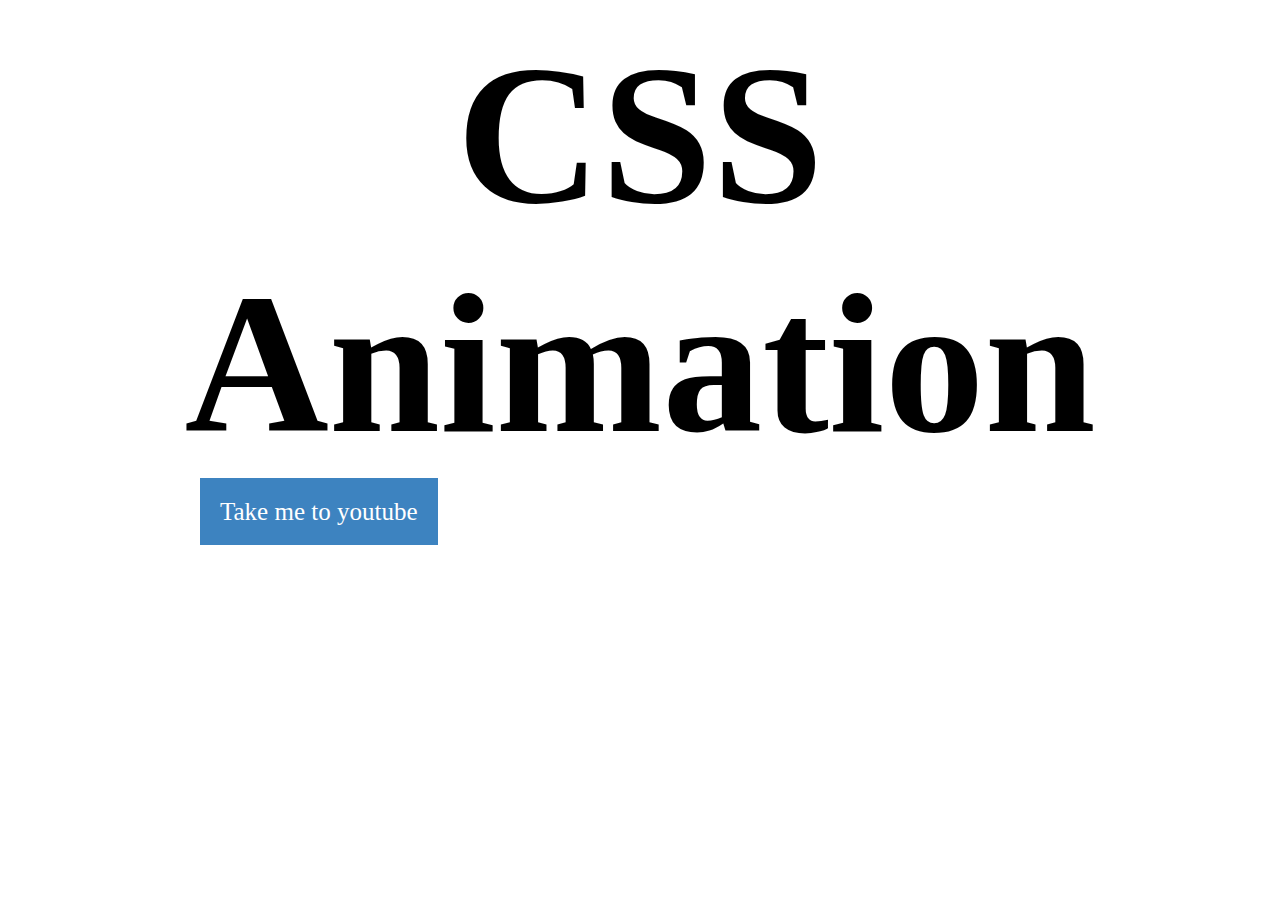
<file: cssanimation/index.html>
<!DOCTYPE html>
<html lang="en">
<head>
    <meta charset="UTF-8">
    <meta name="viewport" content="width=device-width, initial-scale=1.0">
    <title>CSS Animation</title>
    <link rel="stylesheet" href="styles.css">
</head>
<body>
    <h1>CSS Animation</h1>

    <a href="https://www.youtube.com/" class="button">Take me to youtube</a>
</body>
</html>
</file>
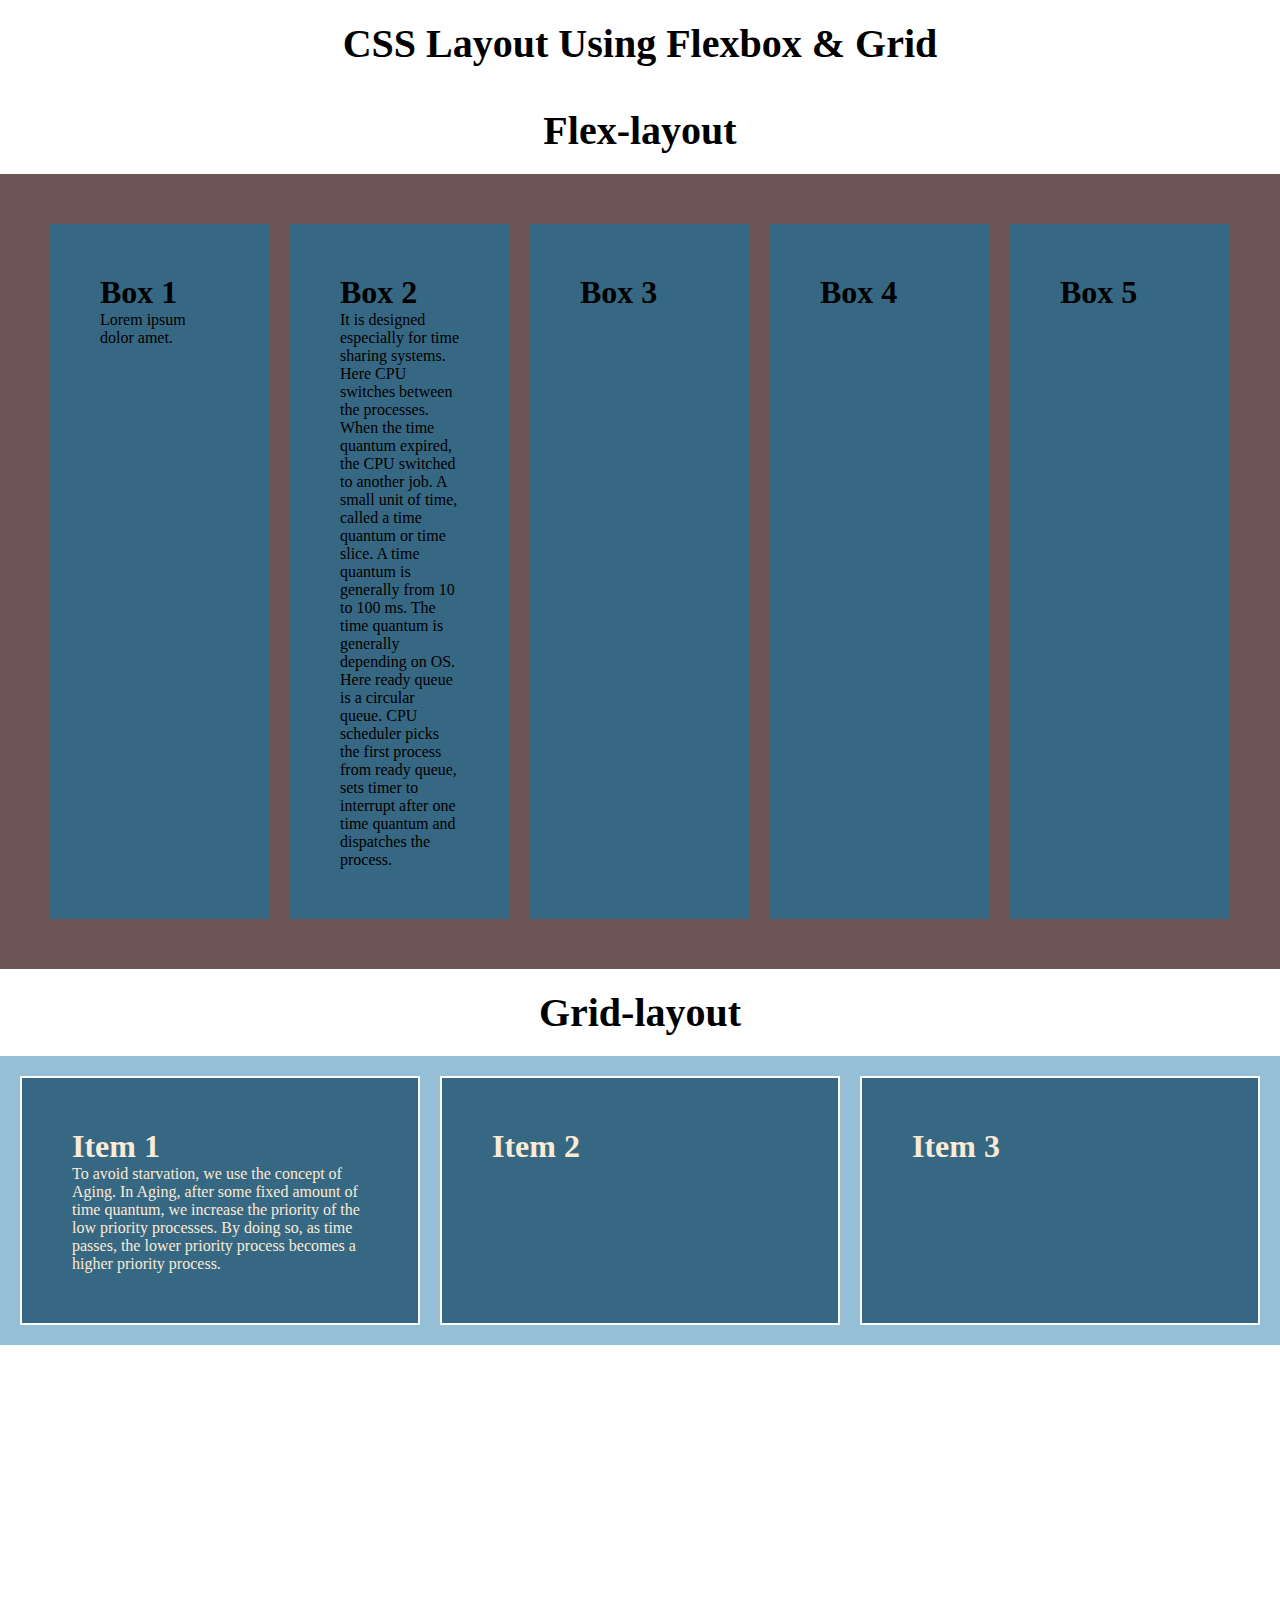
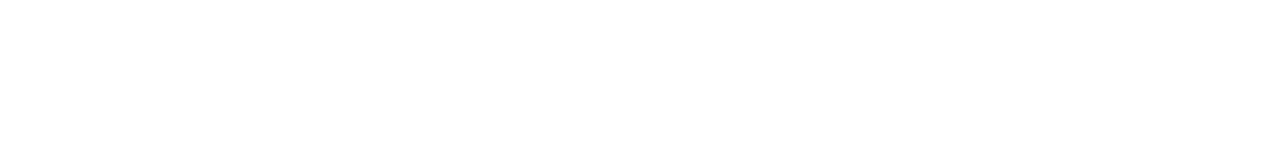
<file: learn CSS layout/index.html>
<!DOCTYPE html>
<html lang="en">
<head>
    <meta charset="UTF-8">
    <meta name="viewport" content="width=device-width, initial-scale=1.0">
    <title>Learn CSS Layout</title>
    <link rel="stylesheet" href="styles.css">
</head>
<body>
    <h1 class="main-header">CSS Layout Using Flexbox & Grid </h1>

    <h1 class="main-header">Flex-layout </h1>


    <div class="flex-layout">
        <div class="box">
            <h1>Box 1</h1>

            <p>Lorem ipsum dolor amet.</p>
        </div>

        <div class="box">
            <h1>Box 2</h1>
            It is designed especially for time sharing systems. Here CPU
            switches between the processes. When the time quantum
            expired, the CPU switched to another job. A small unit of
            time, called a time quantum or time slice. A time quantum is
            generally from 10 to 100 ms. The time quantum is generally
            depending on OS. Here ready queue is a circular queue.
            CPU scheduler picks the first process from ready queue, sets
            timer to interrupt after one time quantum and dispatches the
            process.
        </div>

        <div class="box">
            <h1>Box 3</h1>

        </div>
        <div class="box">
            <h1>Box 4</h1>
        </div>

        <div class="box">
            <h1>Box 5</h1>

    </div>
    </div>

    <h1 class="main-header">Grid-layout </h1>

    <div class="grid-layout">
        <div class="grid-item">
            <h1>Item 1</h1>
            <p>To avoid starvation, we use the concept of Aging. In Aging, after some
                fixed amount of time quantum, we increase the priority of the low priority
                processes. By doing so, as time passes, the lower priority process becomes a
                higher priority process.</p>
        </div>

        <div class="grid-item">
            <h1>Item 2</h1>
        </div>

        <div class="grid-item">
            <h1>Item 3</h1>
        </div>
    </div>
</body>
</html>
</file>
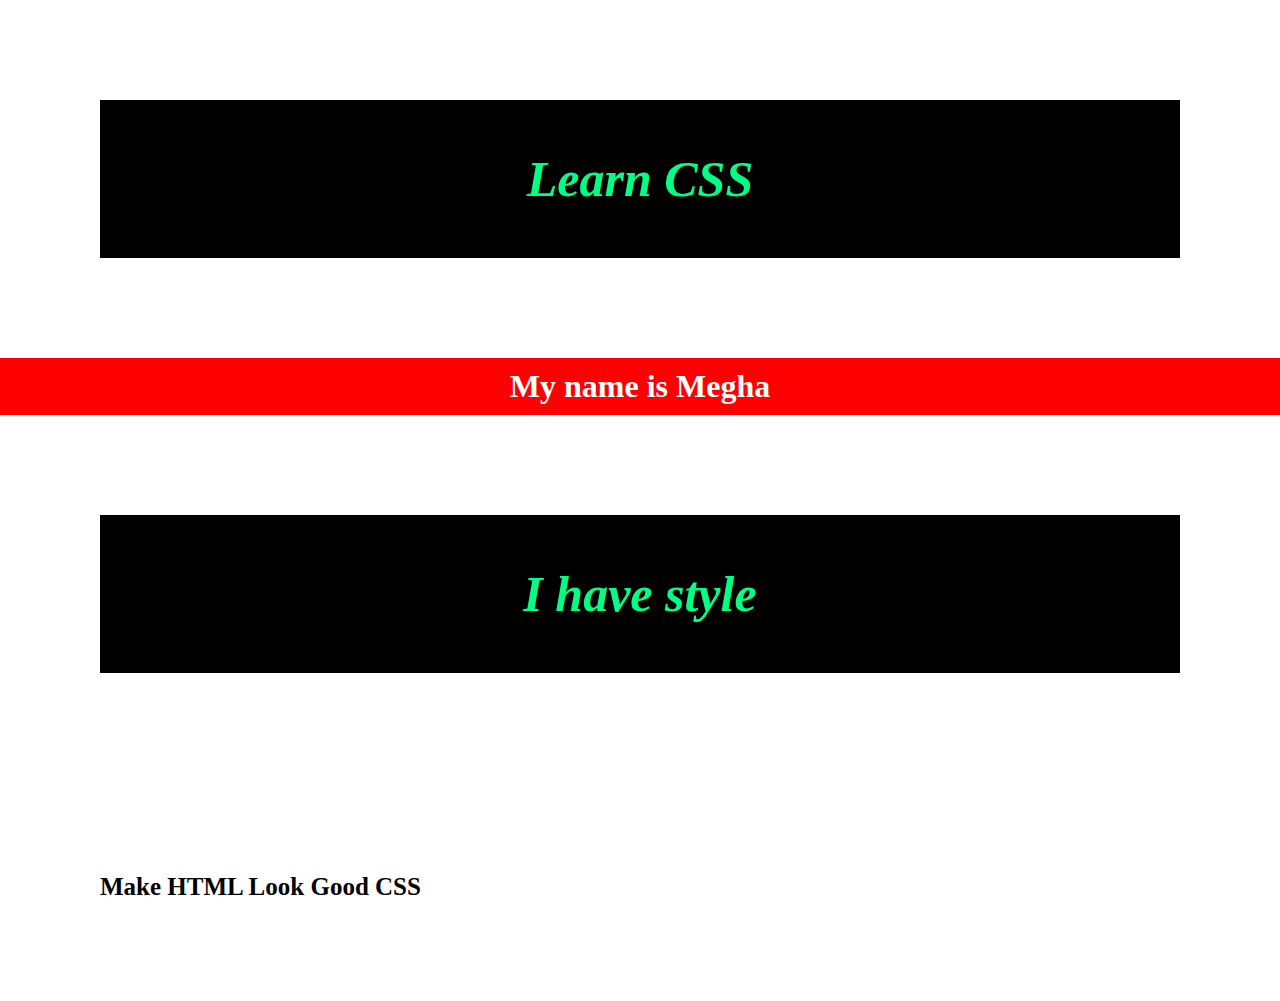
<file: learn CSS/index.html>
<!DOCTYPE html>
<html lang="en">
<head>
    <meta charset="UTF-8">
    <meta name="viewport" content="width=device-width, initial-scale=1.0">
    <title>Learn CSS</title>
    <link rel="stylesheet" href="./style.css">
</head>
<body>
    <h1 class="main-heading">Learn CSS</h1>

    <h1 id="second-heading">My name is Megha</h1>

    <h1 class="main-heading">I have style</h1>
    <p class="text-styles">Make HTML look good CSS</p>
    
</body>
</html>
</file>
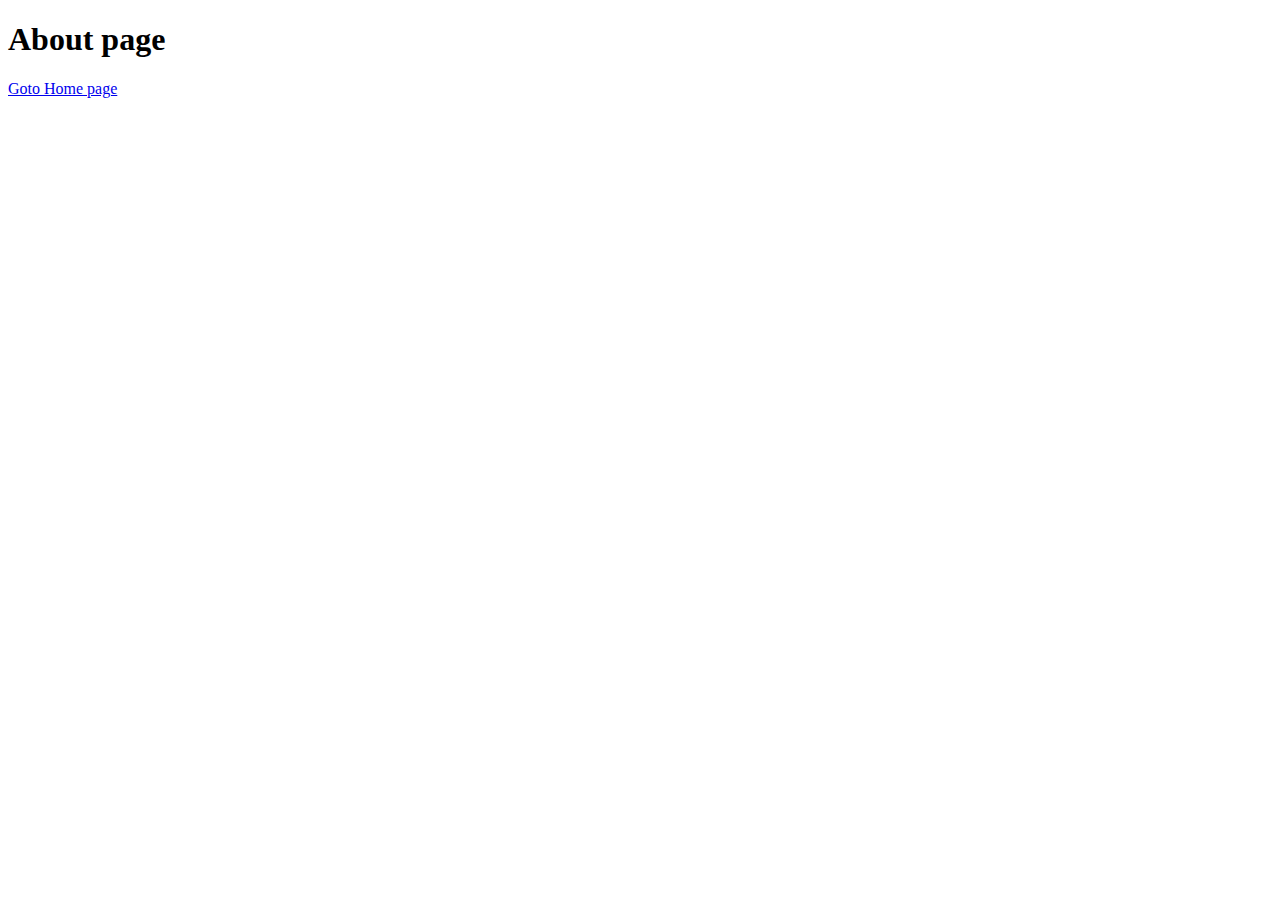
<file: Simple HTML and CSS projects/about.html>
<!DOCTYPE html>
<html lang="en">
<head>
    <meta charset="UTF-8">
    <meta name="viewport" content="width=device-width, initial-scale=1.0">
    <title>About</title>
</head>
<body>
    <h1>About page</h1>

    <a href="./index.html">Goto Home page</a>
</body>
</html>
</file>
<file: cssanimation/styles.css>
* {
    margin: 0;
    padding: 0;
    box-sizing: border-box;
}

h1 {
    text-align: center;
    padding: 20px;
    font-size: 40px;
}

h1:hover {
    font-size: 200px;
}

@keyframes buttonanimation {
    from{
        background-color: green;

    
    }

    to {
        background-color: purple;
        padding: 50px;
    }
}

.button {
    background-color: rgb(61, 131, 192);
    text-decoration: none;
    color: #ffffff;
    font-size: 25px;
    padding: 20px;
    margin-left: 200px;
    animation-name: buttonanimation;
    animation-duration: 2s;
    animation-iteration-count: infinite;
}

.button:hover {
    background-color: rgb(130, 189, 234);
    border: 1px solid #000000;
    border-radius: 10px;
}
</file>
<file: learn CSS layout/styles.css>
* {
    margin: 0;
    padding: 0;
    box-sizing: border-box;
}

.main-header {
    text-align: center;
    padding: 20px;
    font-size: 40px;
}

.flex-layout {
    background: #6f5555;
    padding: 50px;
    display: flex;
    flex-wrap: wrap;
    /*flex-direction: column;*/
    gap: 20px;
    justify-content: space-between;
    align-items: stretch;

}

.box {
    background: #376883;
    padding: 50px;
    flex: 1;
}

.grid-layout{
    padding: 20px;
    background-color: #94bfd6;
    display: grid;
    grid-template-columns: repeat(3, 1fr);
    /* grid-template-columns: 1fr 2fr 1fr;
    grid-template-columns: 100px 250px 150px;
    grid-template-rows: 1fr 2fr 3fr;*/
    gap: 20px;
    margin-bottom: 400px;
    justify-content: space-between;
    align-items: stretch;
    
}

.grid-item {
    background: #376883;
    color: antiquewhite;
    padding: 50px;
    border: 2px solid #ffffff;
}

@media screen and (max-width: 1000px) {
    .main-header{
        font-size: 50px;
    }   

    .flex-layout {
        flex-direction: column;
    }

    .grid-layout {
        grid-template-columns: 1fr 1fr;
    }
}

@media screen and (max-width:570px){
    .grid-layout{
        grid-template-columns: 1fr;
    }
}
</file>
<file: learn CSS/style.css>
* {
    margin: 0;
    padding: 0;
    box-sizing: border-box;
}

.main-heading{
    
    color: rgb(0, 255, 132);
    font-size: 50px;
    font-style: italic;
    font-weight: 800;
    background-color: #000000;
    text-align: center;
    padding: 50px;
    margin: 100px;

    /*padding-top: 100px;
    padding-bottom: 100px;

    padding-left: 100px;
    padding-bottom: 100px;

    padding-right: 100px;
    padding-bottom: 100px;*/

    margin-top: 100px;
    margin-bottom: 100px;

    margin-left: 100px;
    margin-right: 100px;

}

p {
    font-weight: bold;
}

#second-heading {
    background: red;
    color: white;
    padding: 10px;
    text-align: center;


}

.text-styles {
    padding: 100px;
    font-size: 25px;
    text-transform: capitalize;
}
</file>
